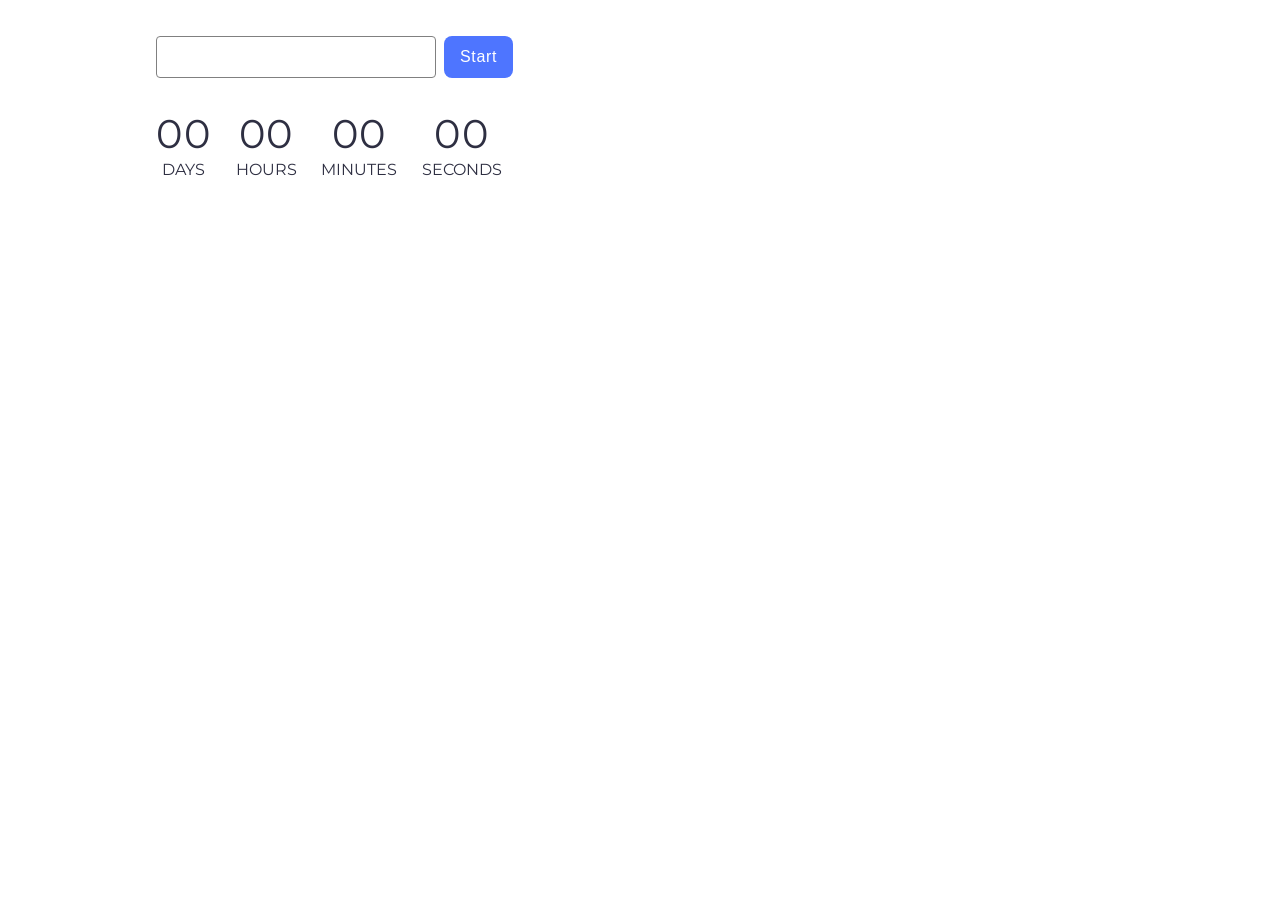
<file: src/1-timer.html>
<!doctype html>
<html lang="en">
  <head>
    <meta charset="UTF-8" />
    <meta name="viewport" content="width=device-width, initial-scale=1.0" />
    <title>Timer</title>
    <link
      href="https://fonts.googleapis.com/css2?family=Montserrat:wght@100..900&display=swap"
      rel="stylesheet"
    />
    <link rel="stylesheet" href="./css/main.css" />
    <script type="module" src="./js/1-timer.js"></script>
  </head>

  <body>
    <load src="./partials/header.html" />

    <main>
      <div class="timer-controls">
        <input type="text" id="datetime-picker" />
        <button type="button" data-start>Start</button>
      </div>

      <div class="timer">
        <div class="field">
          <span class="value" data-days>00</span>
          <span class="label">Days</span>
        </div>
        <div class="field">
          <span class="value" data-hours>00</span>
          <span class="label">Hours</span>
        </div>
        <div class="field">
          <span class="value" data-minutes>00</span>
          <span class="label">Minutes</span>
        </div>
        <div class="field">
          <span class="value" data-seconds>00</span>
          <span class="label">Seconds</span>
        </div>
      </div>
    </main>
  </body>
</html>
</file>
<file: src/css/main.css>
@import './common.css';
@import './header.css';
@import './1-timer.css';
@import './2-snackbar.css';
</file>
